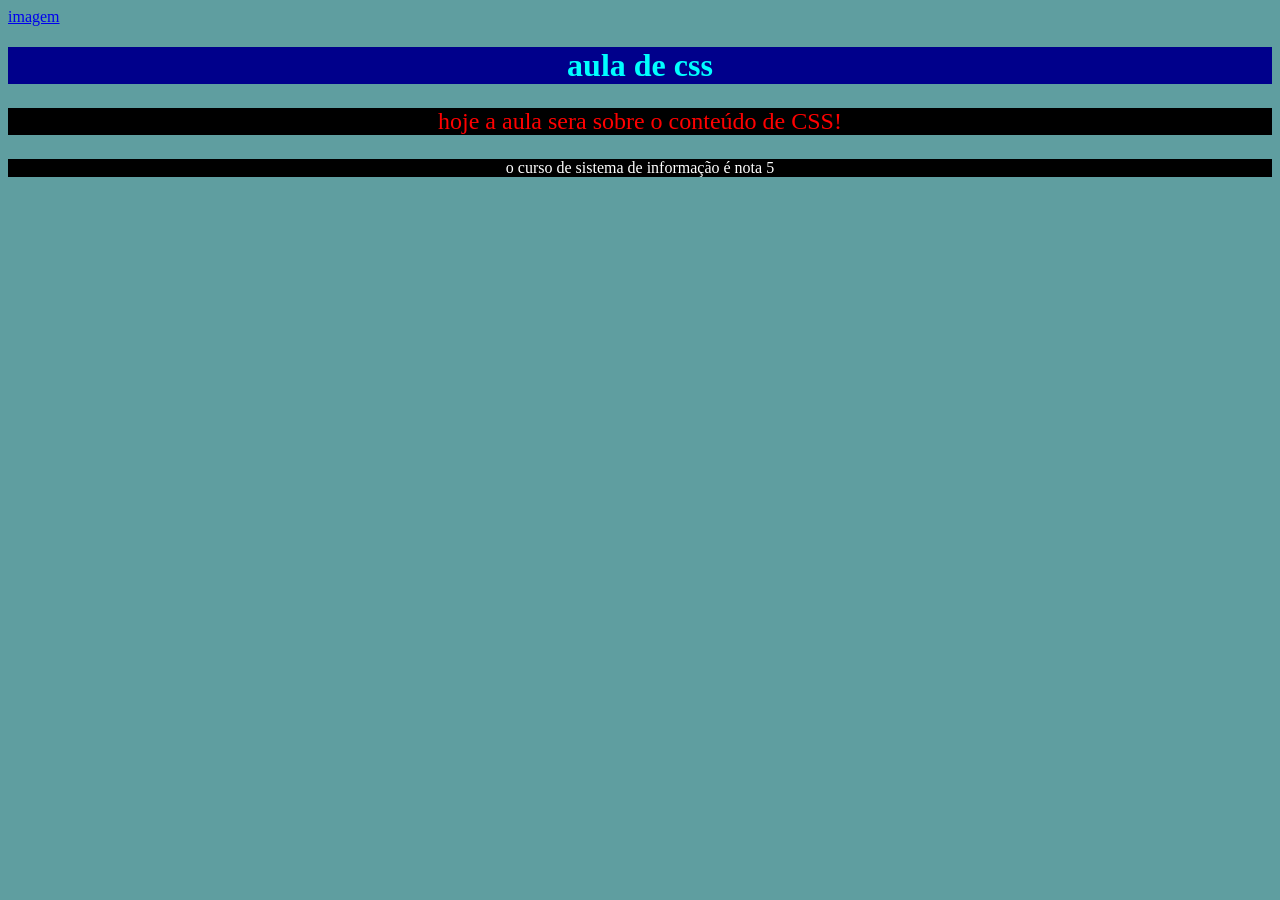
<file: aula css/index.html>
<!DOCTYPE html>
<html lang="pt-br">
<head>
    <meta charset="UTF-8">
    <meta name="viewport" content="width=device-width, initial-scale=1.0">
    <title>Document</title>
    <link rel="stylesheet" href="styles.css">
    <style>
        h1{ color: cyan;
            text-align: center;
        }
        p{
            text-align: center;
        }
    </style>
</head>
<body>
    <a href="imagem.html">imagem</a>
    <h1>aula de css</h1>
    <p style="color: red;font-size: 24px;">
        hoje a aula sera sobre o conteúdo de CSS!
    </p>
    <p>
        o curso de sistema de informação é nota 5 
    </p>
    <p>

    </p>
</body>
</html>
</file>
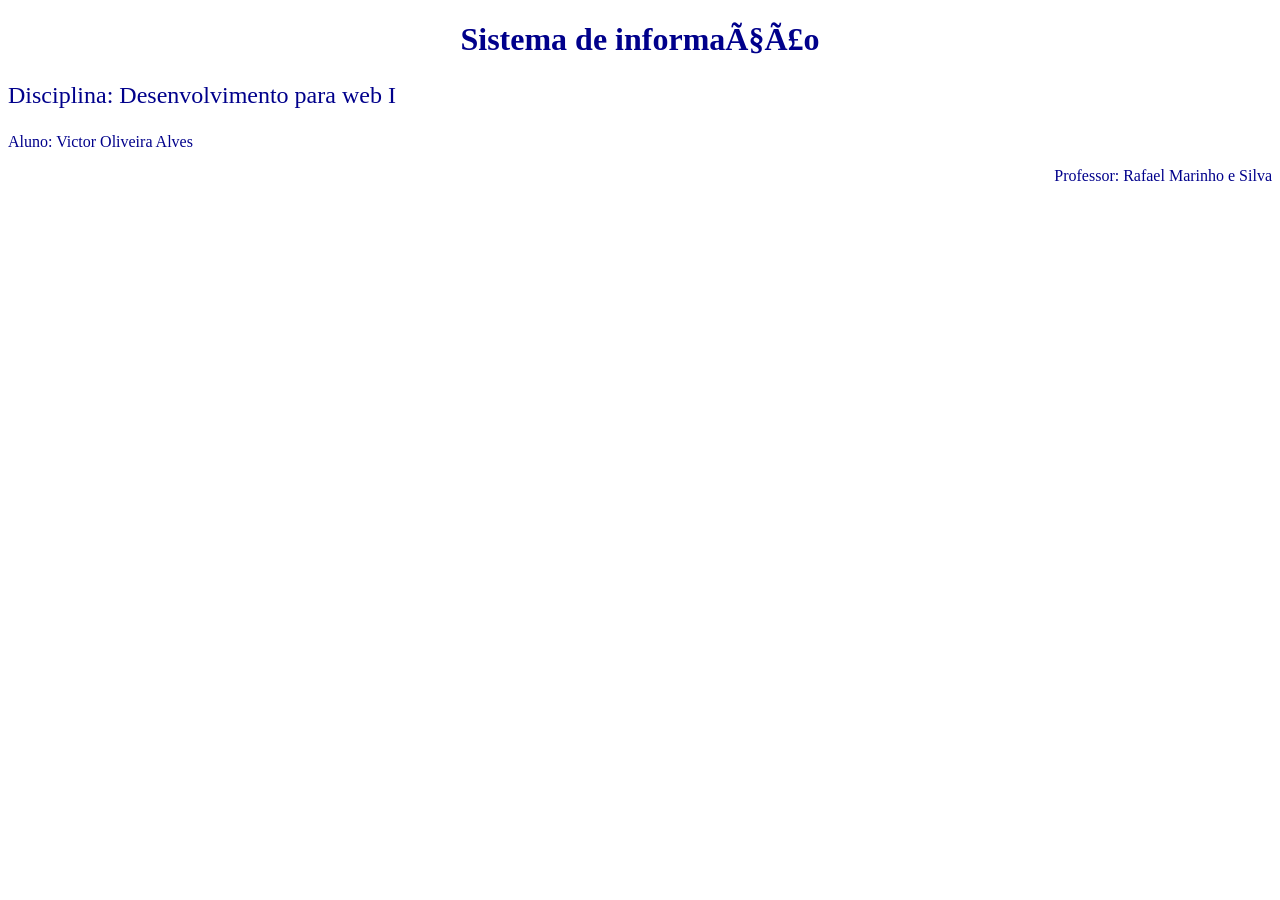
<file: aula02CSS/index.html>
<!DOCTYPE html>
<html lang="pt-br>
<head>
    <meta charset="UTF-8">
    <meta name="viewport" content="width=device-width, initial-scale=1.0">
    <link rel="stylesheet" href="styles2.css">
    <title>Document</title>

</head>
<body>
    <h1 class="p1">Sistema de informação</h1>
    <p id="fonte">Disciplina: Desenvolvimento para web I</p>
    <p class="p2">Aluno: Victor Oliveira Alves</p>
    <p class="p3">Professor: Rafael Marinho e Silva</p>
</body>
</html>
</file>
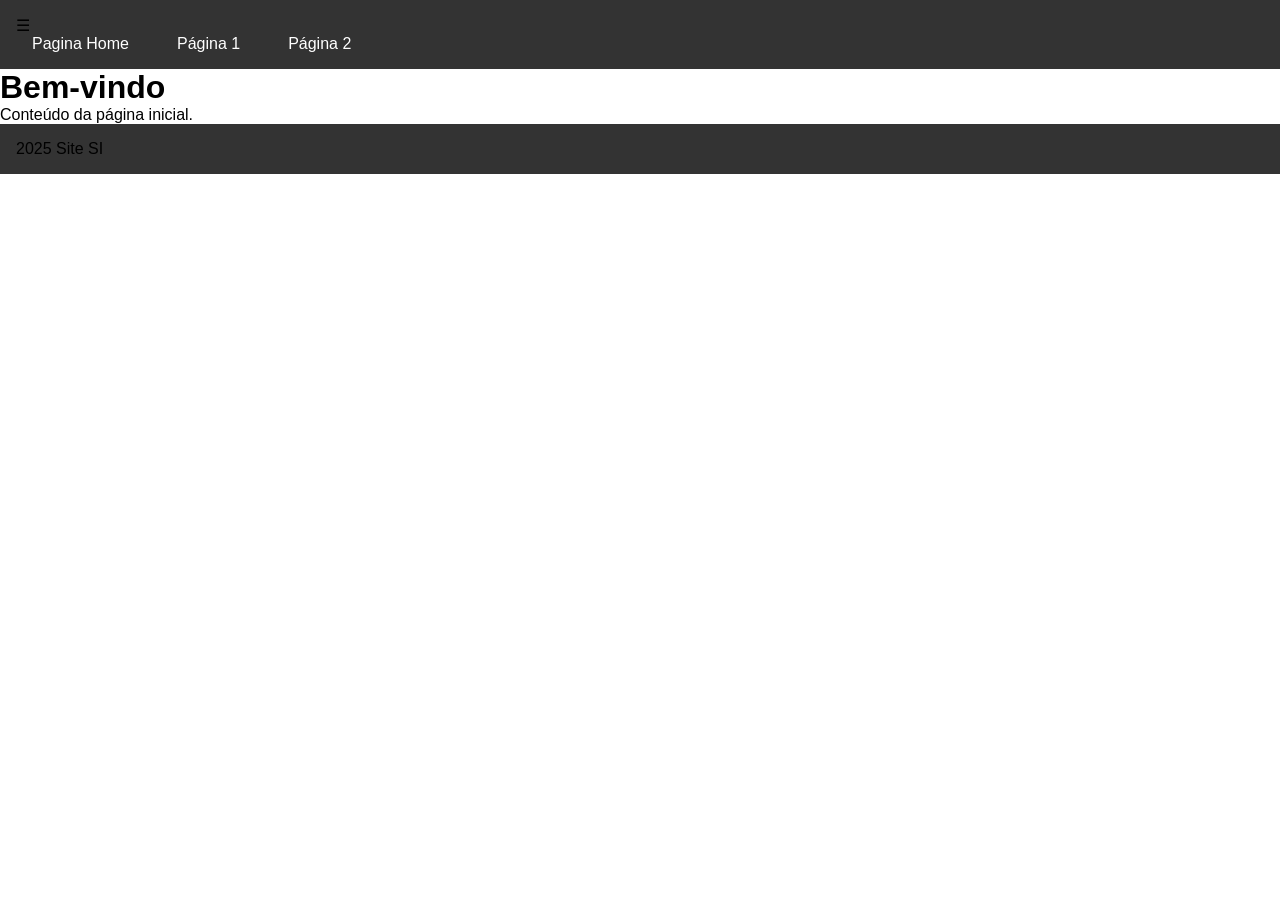
<file: aula04CSS/index.html>
<!DOCTYPE html>
<html lang="pt-br">
    <head>
        <meta charset="UTF-8">
        <meta name="viewport" content="width=device-width, initial-scale=1.0">
        <title>Home</title>
        <link rel="stylesheet" href="styles.css">
    </head>
    <body>
        <nav class="navbar">
            <input type="checkbox" hidden>
            <label for="menu-checkbox">&#9776</label>

            <ul class="nav-list">
                <li>
                    <a href="index.html" class="nav-link">Pagina Home</a>
                </li>

                <li>
                    <a href="page1.html" class="nav-link">Página 1</a>
                </li>

                <li>
                    <a href="page2.html" class="nav-link">Página 2</a>
                </li>
            </ul>
        </nav>
        
        <main>
            <h1>Bem-vindo</h1>
            <p>Conteúdo da página inicial.</p>
        </main>

        <footer>
            <p>2025 Site SI</p>
        </footer>
    </body>
</html>
</file>
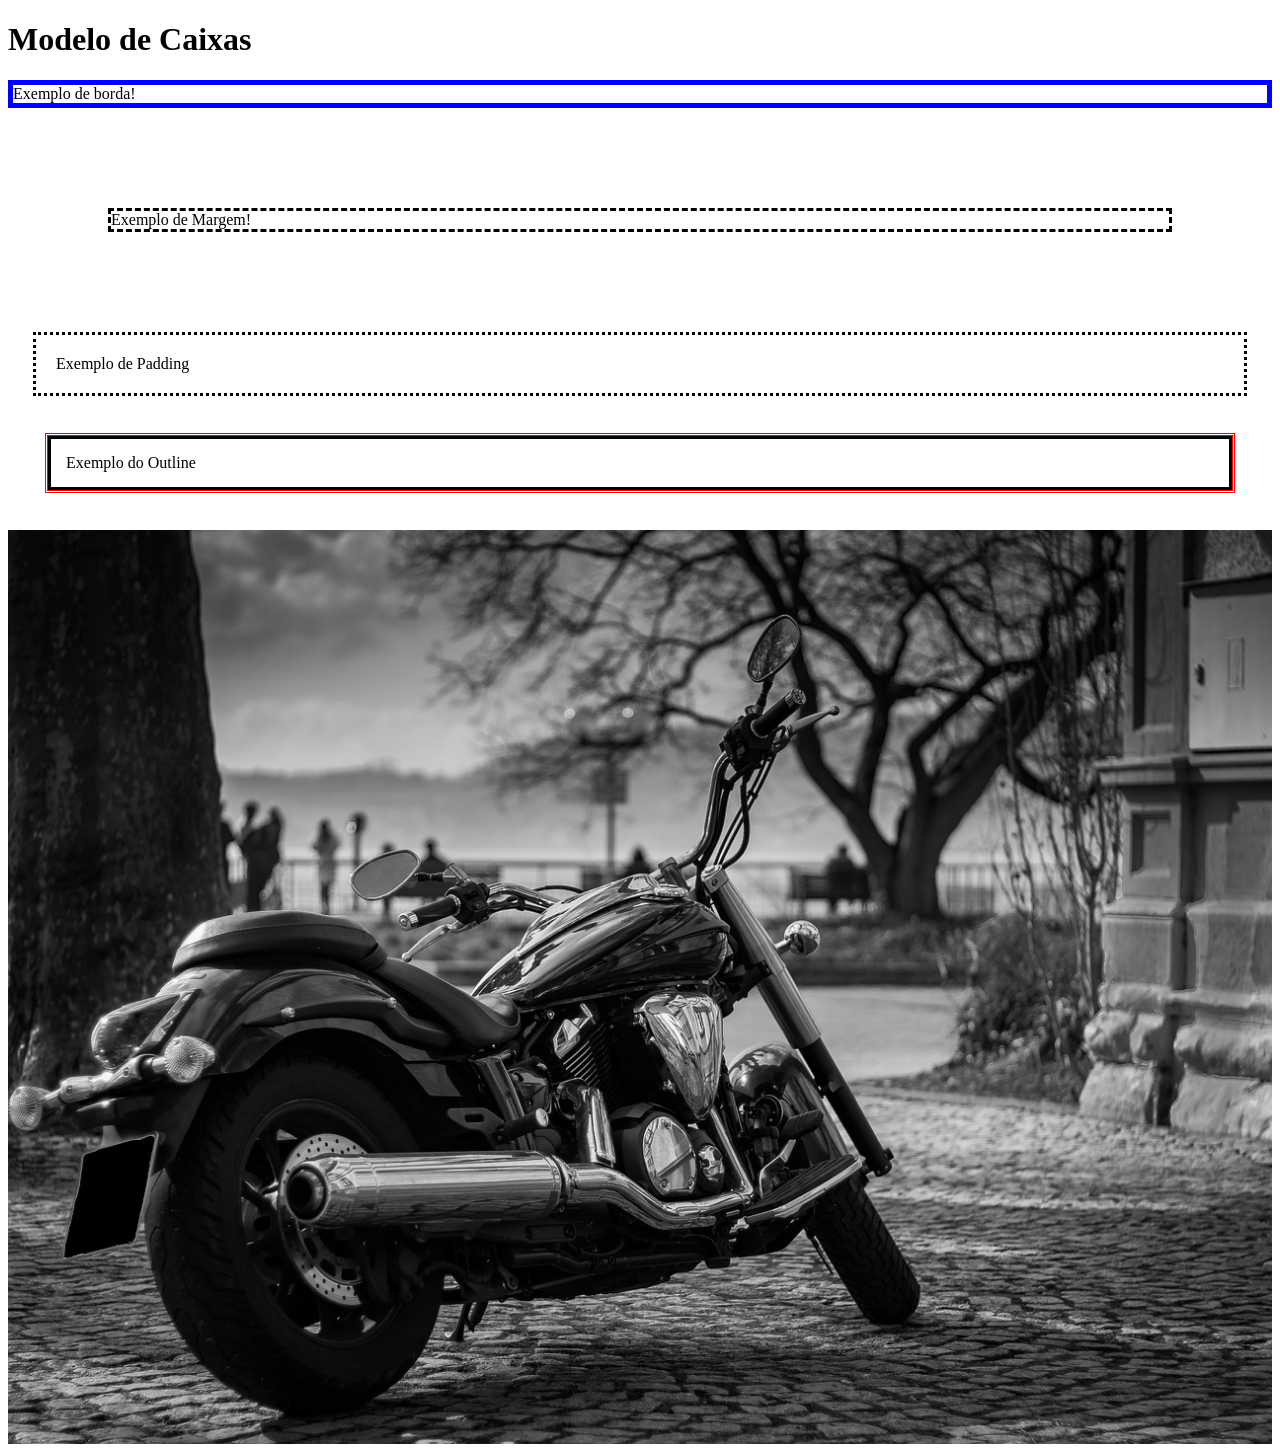
<file: aula3csss/index.html>
<!DOCTYPE html>
<html lang="pt-br">
<head>
    <meta charset="UTF-8">
    <meta name="viewport" content="width=device-width, initial-scale=1.0">
    <title>Aula CSS</title>
    <link rel="stylesheet" href="styles.css">
</head>
<body>
    <h1>Modelo de Caixas</h1>
    <p class="borda">Exemplo de borda!</p>
    <p class="margem">Exemplo de Margem!</p>
    <p class="propriedade">Exemplo de Padding</p>
    <p class="contorno">Exemplo do Outline</p>
    <div>
            <img  class="imagem" src="img/img.jpg" alt="moto legal">
    </div>
</body>
</html>
</file>
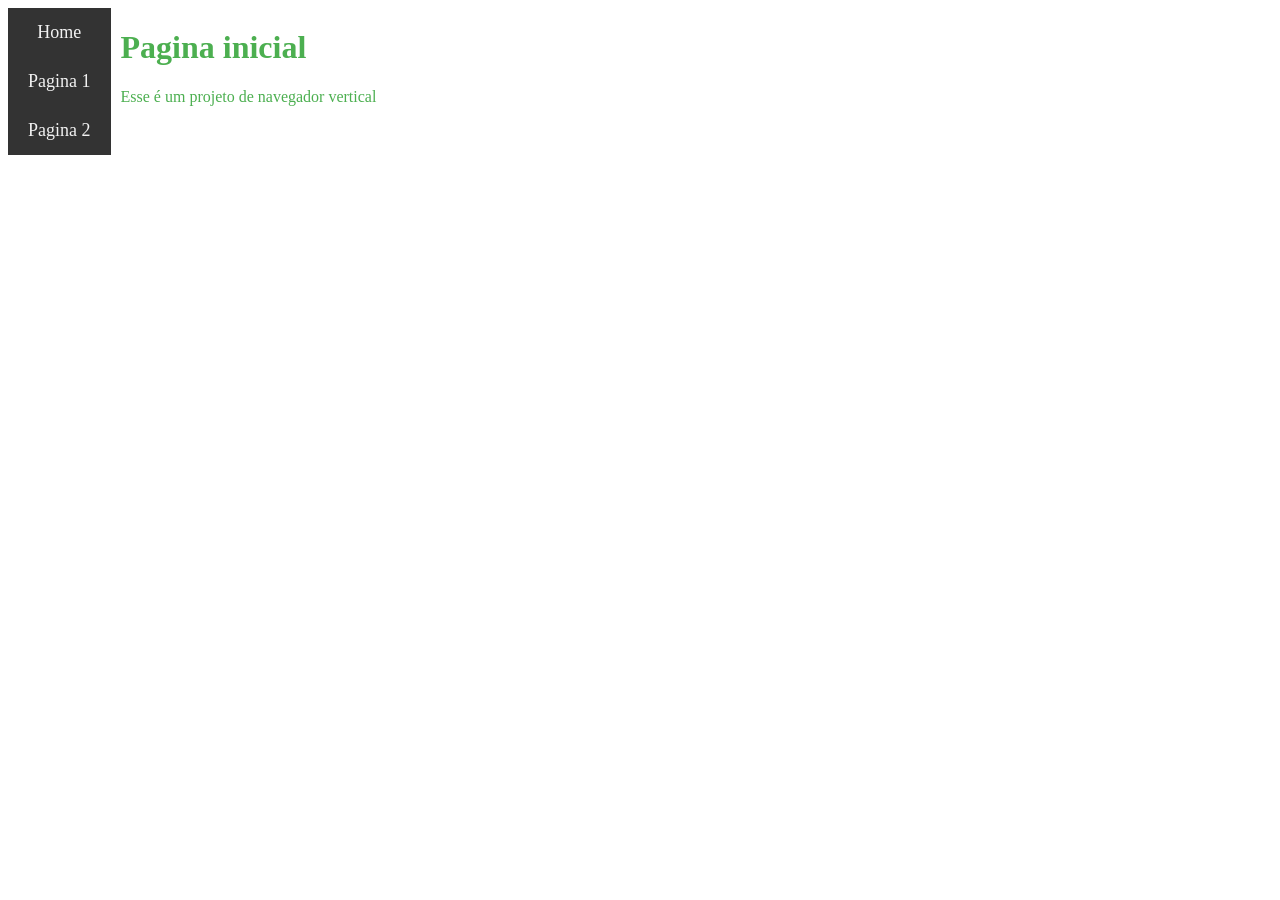
<file: aula5CSS/index.html>
<!DOCTYPE html>
<html lang="pt-br">
<head>
    <link rel="stylesheet" href="styles.css">
    <meta charset="UTF-8">
    <meta name="viewport" content="width=device-width, initial-scale=1.0">
    <title>aula05</title>
</head>
<body>
    <ul>
        <li>
            <a href="#">Home</a>
        </li>
        <li>
            <a href="pag1.html">Pagina 1</a>
        </li>
        <li>
            <a href="pag2.html">Pagina 2</a>
        </li>
    </ul>
    <div>
        <h1>Pagina inicial</h1>
        <p>Esse é um projeto de navegador vertical </p>
    </div>
</body>
</html>
</file>
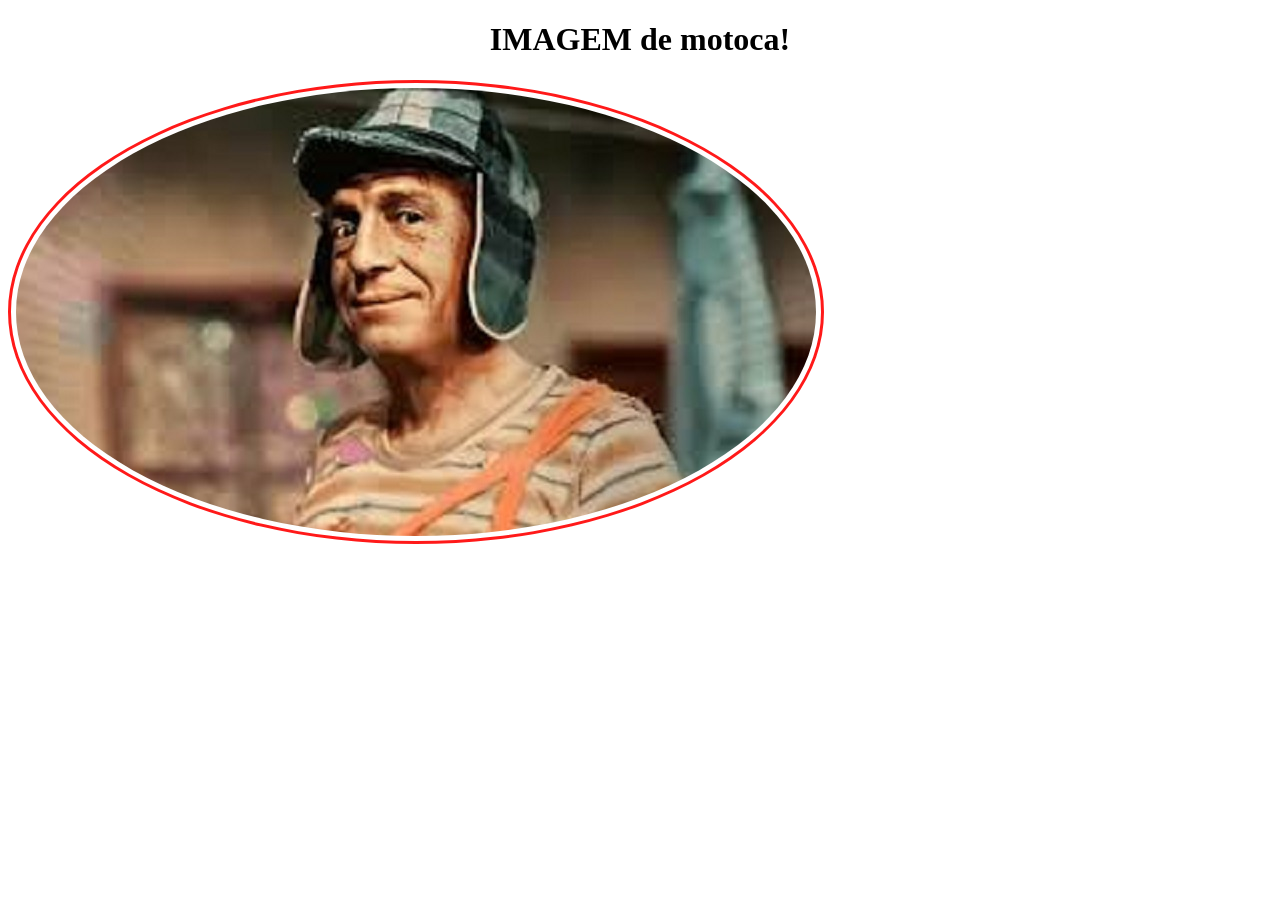
<file: aulaRGb/index.html>
<!DOCTYPE html>
<html lang="pt-br">
<head>
    <meta charset="UTF-8">
    <meta name="viewport" content="width=device-width, initial-scale=1.0">
    <title>Aula RGB</title>
    <link rel="stylesheet" href="STYLES.CSS">
</head>
<body>
    <h1>IMAGEM de motoca!</h1>

   

    <picture>
         <source media="(max-width:500px)"srcset="img/img200.jpg" type="image/jpg">
        <source media="(max-width:820px)" srcset="img/img500.jpg" type="image/jpg">
        <img src="img/img800.jpg" alt="foto motoca">
    </picture>

</body>
</html>
</file>
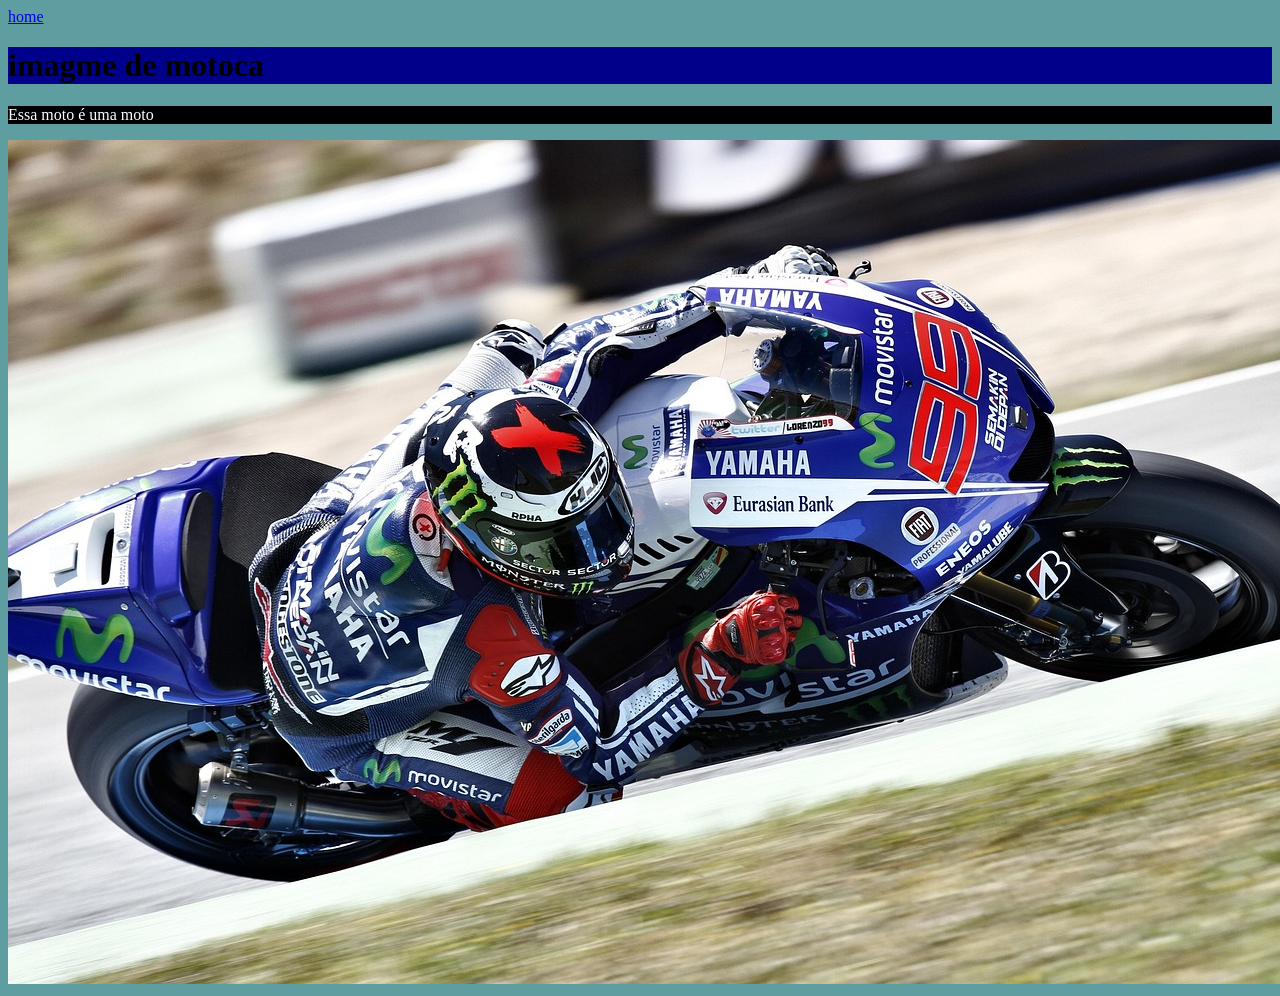
<file: aula css/imagem.html>
<!DOCTYPE html>
<html lang="pt-br">
<head>
    <meta charset="UTF-8">
    <meta name="viewport" content="width=device-width, initial-scale=1.0">
    <title>Document</title>
    <link rel="stylesheet" href="styles.css">
</head>
<body>
    <a href="index.html">home</a>
    <h1>imagme de motoca</h1>
    <p>Essa moto é uma moto</p>
    <img src="img/motorcycle-1084694_1280.jpg" alt="">
</body>
</html>
</file>
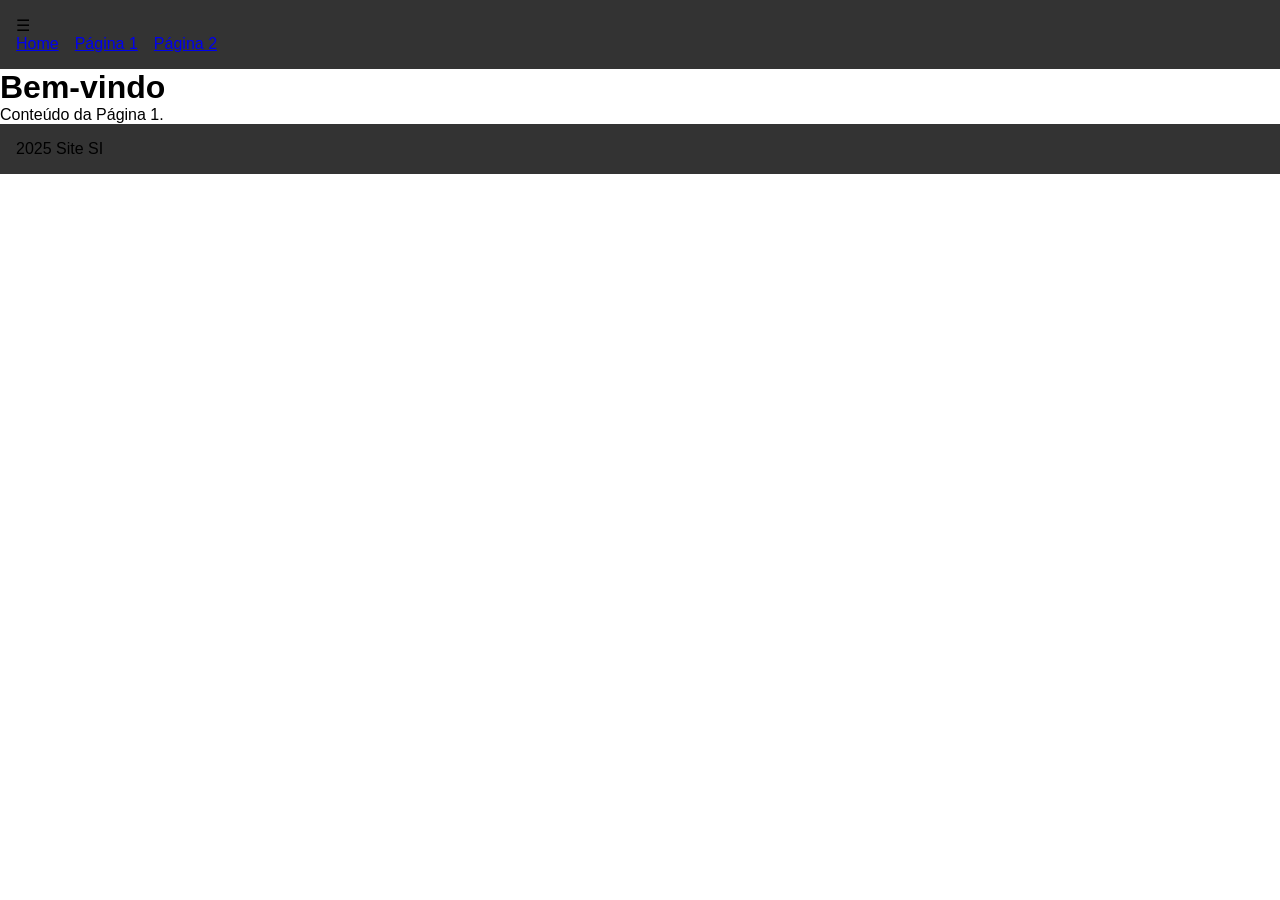
<file: aula04CSS/page1.html>
<!DOCTYPE html>
<html lang="pt-br">
    <head>
        <meta charset="UTF-8">
        <meta name="viewport" content="width=device-width, initial-scale=1.0">
        <title>Página 1</title>
        <link rel="stylesheet" href="styles.css">

    </head>
    <body>
        <nav class="navbar">
            <input type="checkbox" hidden>
            <label for="menu-checkbox">&#9776</label>

            <ul class="nav-list">
                <li>
                    <a href="index.html">Home</a>
                </li>

                <li>
                    <a href="page1.html">Página 1</a>
                </li>

                <li>
                    <a href="page2.html">Página 2</a>
                </li>
            </ul>
        </nav>
        
        <main>
            <h1>Bem-vindo</h1>
            <p>Conteúdo da Página 1.</p>
        </main>

        <footer>
            <p>2025 Site SI</p>
        </footer>
    </body>
</html>
</file>
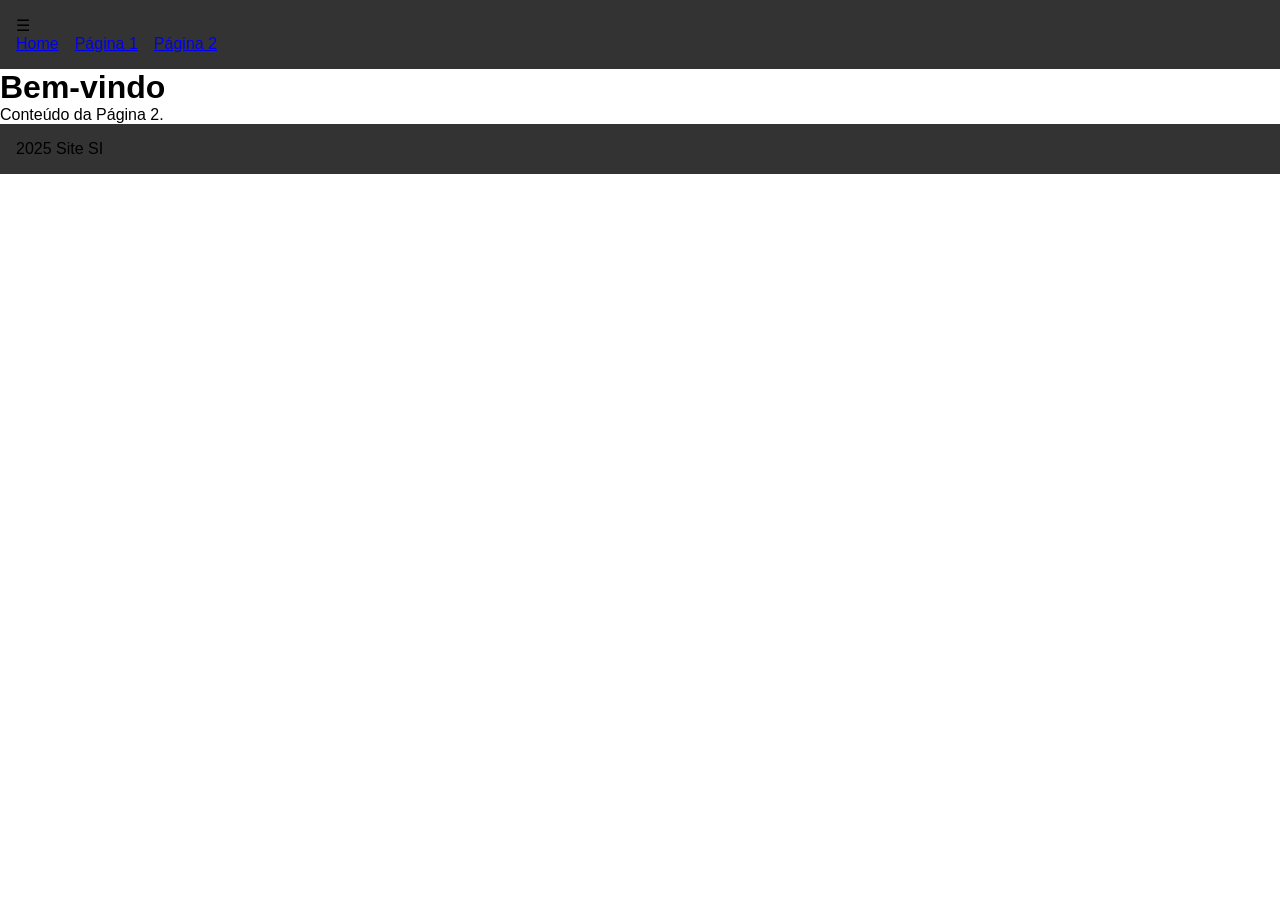
<file: aula04CSS/page2.html>
<!DOCTYPE html>
<html lang="pt-br">
    <head>
        <meta charset="UTF-8">
        <meta name="viewport" content="width=device-width, initial-scale=1.0">
        <title>Página 2</title>
        <link rel="stylesheet" href="styles.css">

    </head>
    <body>
        <nav class="navbar">
            <input type="checkbox" hidden>
            <label for="menu-checkbox">&#9776</label>

            <ul class="nav-list">
                <li>
                    <a href="index.html">Home</a>
                </li>

                <li>
                    <a href="page1.html">Página 1</a>
                </li>

                <li>
                    <a href="page2.html">Página 2</a>
                </li>
            </ul>
        </nav>
        
        <main>
            <h1>Bem-vindo</h1>
            <p>Conteúdo da Página 2.</p>
        </main>

        <footer>
            <p>2025 Site SI</p>
        </footer>
    </body>
</html>
</file>
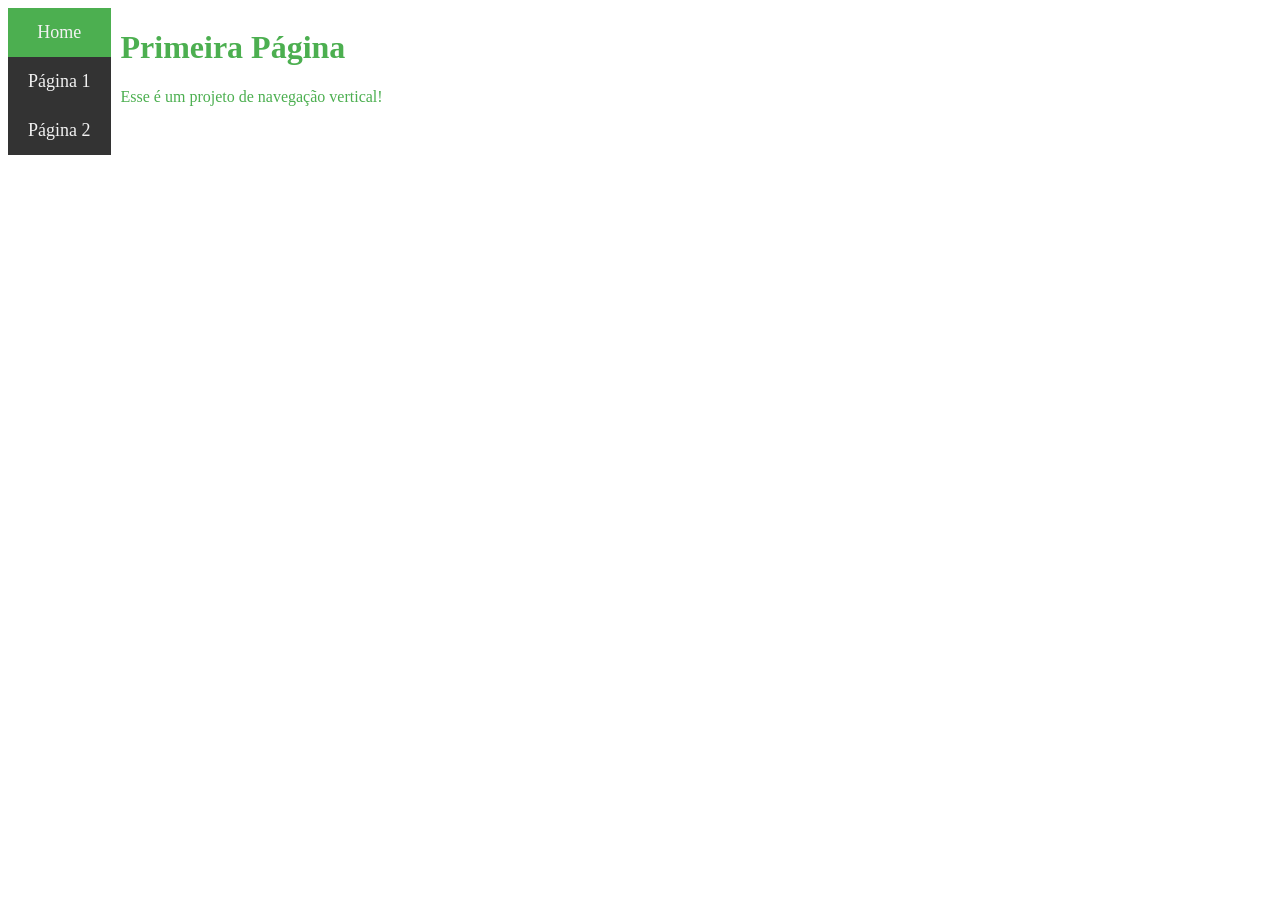
<file: aula5CSS/pag1.html>
<!DOCTYPE html>
<html lang="pt-br">
    <head>
        <meta charset="UTF-8">
        <meta name="viewport" content="width=device-width, initial-scale=1.0">
        <title>Pagina 1</title>
        <link rel="stylesheet" href="styles.css">
    </head>
    <body>
        <ul>
            <li class="active-link">
                <a href="index.html">Home</a>
            </li>

            <li>
                <a href="#">Página 1</a>
            </li>

            <li>
                <a href="pag2.html">Página 2</a>
            </li>
        </ul>

        <div>
            <h1>Primeira Página</h1>
            <p>Esse é um projeto de navegação vertical!</p>
        </div>
    </body>
</html>
</file>
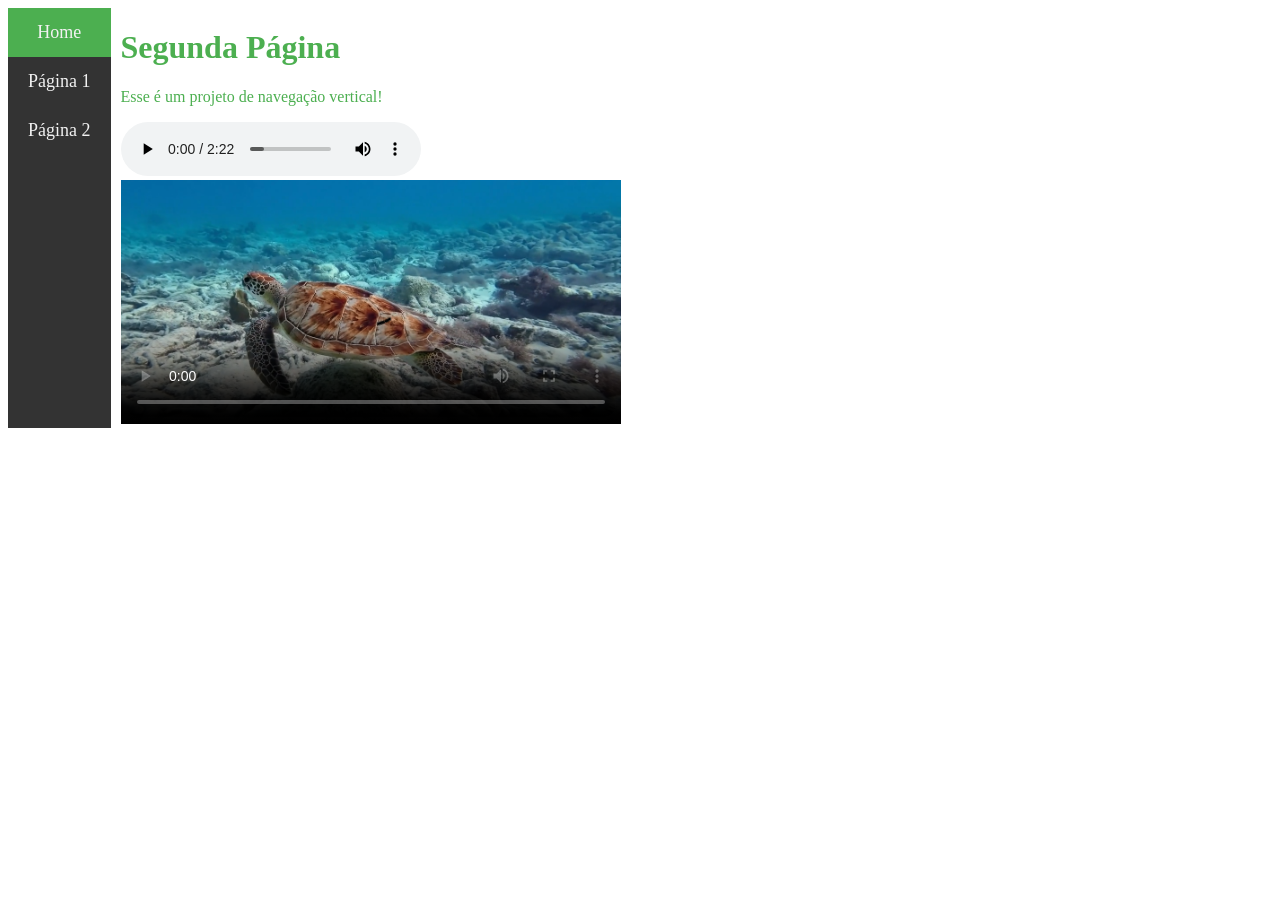
<file: aula5CSS/pag2.html>
<!DOCTYPE html>
<html lang="pt-br">
    <head>
        <meta charset="UTF-8">
        <meta name="viewport" content="width=device-width, initial-scale=1.0">
        <title>Pagina 2</title>
        <link rel="stylesheet" href="styles.css">
    </head>
    <body>
        <ul>
            <li class="active-link">
                <a href="index.html">Home</a>
            </li>

            <li>
                <a href="pag1.html">Página 1</a>
            </li>

            <li>
                <a href="#">Página 2</a>
            </li>
        </ul>

        <div>
            <h1>Segunda Página</h1>
            <p>Esse é um projeto de navegação vertical!</p>

            <div>
                <audio preload="metadata" controls loop>
                    <source src="audio/audio.mp3" type="audio/mp3">
                </audio>
    
            </div>
            <div>
                <video width="500" poster="img/img.PNG" controls>
                    <source src="video/video.mp4" type="video/mp4">
                </video>
            </div>
        </div>
       
    </body>
</html>
</file>
<file: aula css/styles.css>
body{
    background-color: cadetblue;
}
h1{
background-color: darkblue;
}
p{
    color: white;
background-color: black;
}
</file>
<file: aula02CSS/styles2.css>
*{
    color: darkblue;
}

.p1{
text-align: center;
}

.p2{
text-align: left;
}
.p3{
text-align: right;

}

#fonte{
    font-size: 24px;
}
</file>
<file: aula04CSS/styles.css>
*{
    margin: 0;
    padding: 0;
    box-sizing: border-box;
    font-family: Arial, sans-serif;
}

/* Navbar */
.navbar{
    background: #333;
    padding: 1rem;
}

.nav-list{
    list-style: none;
    display: flex;
    gap: 1rem;
}

.nav-link{
    color: white;
    text-decoration: none;
    padding: 0.5rem 1rem;
}

.nav-link:hover,
.nav-link.active{
    background-color: #555;
    border-radius: 4px;
}

.main-content{
    padding: 2rem;
    min-height: 80vh;
}

footer{
    background: #333;
    color: #fff
    text-align:center;
    padding: 1rem;
    margin-top:auto;
}

footer{

}
</file>
<file: aula3csss/styles.css>
p.borda{
    border-style: solid;
    border-color: blue;
    border-width: 5px;
}

p.margem{
    margin: 100px;
    border-style: dashed;
}

p.propriedade{
margin: 25px;
border-style: dotted;
padding: 20px;

}

p.contorno{
    outline-color: red;
    outline-style: double ;
    margin: 40px;
    padding: 15px;
    border-style: solid;
    border-color: black;
}

.imagem{
    width: 100%;
    height: auto;
}
.center{
    text-align: center;
}
</file>
<file: aula5CSS/styles.css>
body{
    color: #4caf50;
    display: flex;
    flex-direction: row;
    gap: 10px;
}

ul{
    background-color: #333;
    overflow: hidden;
    list-style-type: none;
    margin: 0;
    padding: 0;
    display: flex;
    flex-direction: column;
}

li a{
    display: block;
    color: #f2f2f2;
    text-align: center;
    padding: 14px 20px;
    text-decoration: none;
    font-size: 18px;
    transition: background-color 0.3s color 0.3s;
}

li a:hover{
    background-color: #575757;
    color: #ffffff;
}

.active-link{
    background-color: #4caf50;
    color: #ffffff;
}
</file>
<file: aulaRGb/STYLES.CSS>
h1{
    text-align: center;
}

img{
    opacity: 1;
    /*width:50%;*/
    height:auto;
    border-radius:50%;
    padding: 5px;
    border: 3px solid rgba(255, 0, 0, 0.9);
}
</file>
